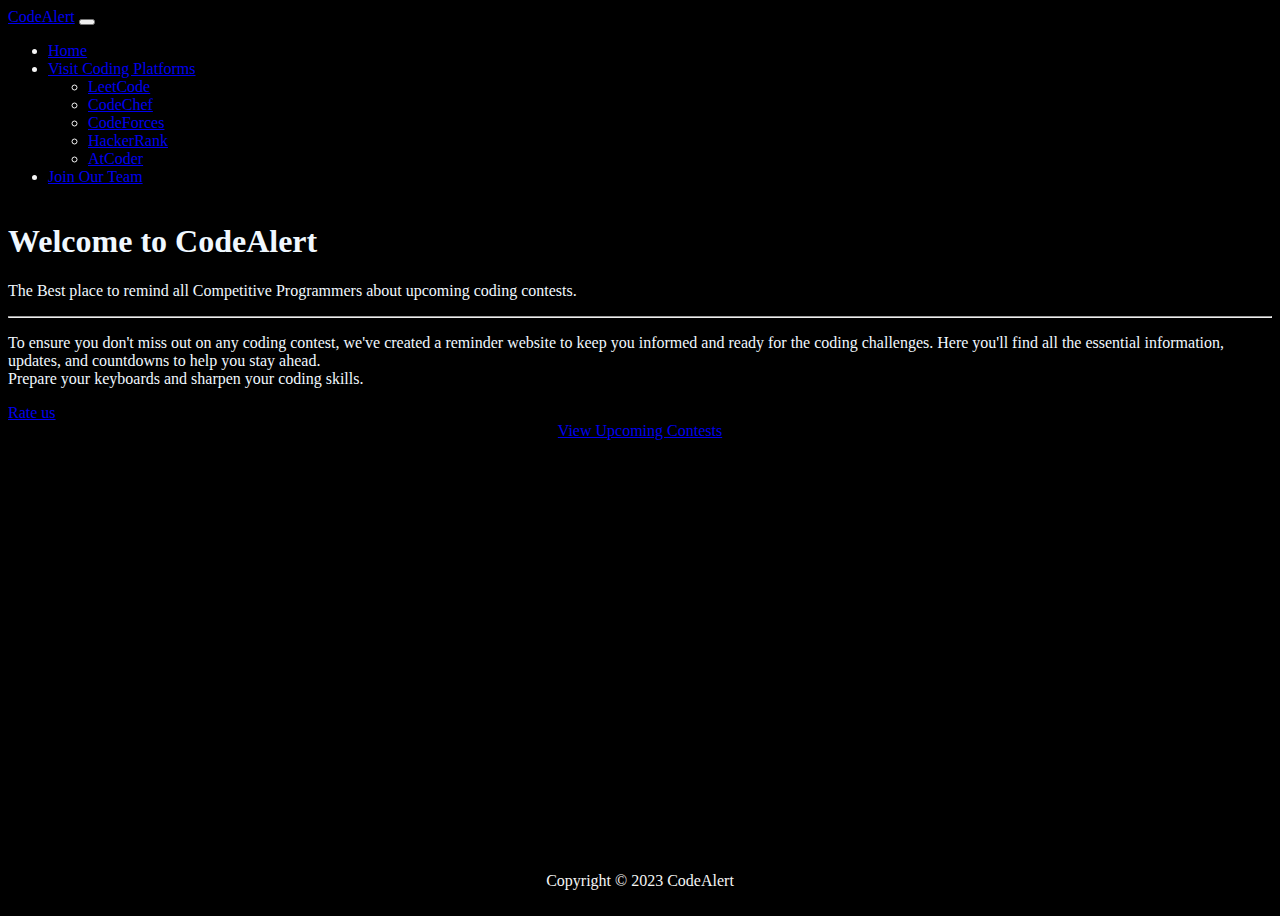
<file: index.html>
<!DOCTYPE html>
<html lang="en">

<head>
    <meta charset="UTF-8">
    <meta name="viewport" content="width=device-width, initial-scale=1.0">
    <link href="https://cdn.jsdelivr.net/npm/bootstrap@5.3.0/dist/css/bootstrap.min.css" rel="stylesheet"
        integrity="sha384-9ndCyUaIbzAi2FUVXJi0CjmCapSmO7SnpJef0486qhLnuZ2cdeRhO02iuK6FUUVM" crossorigin="anonymous">
    <link rel="stylesheet" href="style.css">
    <link rel="shortcut icon" href="favicon.ico" type="image/x-icon">
    <title>CodeAlert</title>
</head>

<body>
    <nav class="navbar navbar-expand-lg bg-primary">
        <div class="container-fluid">
            <a class="navbar-brand text-white fw-bold" href="/">CodeAlert</a>
            <button class="navbar-toggler bg-white" type="button" data-bs-toggle="collapse"
                data-bs-target="#navbarSupportedContent" aria-controls="navbarSupportedContent" aria-expanded="false"
                aria-label="Toggle navigation">
                <span class="navbar-toggler-icon"></span>
            </button>
            <div class="collapse navbar-collapse" id="navbarSupportedContent">
                <ul class="navbar-nav me-auto mb-2 mb-lg-0">
                    <li class="nav-item">
                        <a class="nav-link active text-white" aria-current="page" href="/">Home</a>
                    </li>
                    <li class="nav-item dropdown">
                        <a class="nav-link dropdown-toggle text-white" href="#" role="button" data-bs-toggle="dropdown"
                            aria-expanded="false">
                            Visit Coding Platforms
                        </a>
                        <ul class="dropdown-menu">
                            <li><a class="dropdown-item" href="https://leetcode.com/">LeetCode</a></li>
                            <li><a class="dropdown-item" href="https://www.codechef.com/">CodeChef</a></li>
                            <li><a class="dropdown-item" href="https://codeforces.com/">CodeForces</a></li>
                            <li><a class="dropdown-item" href="https://www.hackerrank.com/">HackerRank</a></li>
                            <li><a class="dropdown-item" href="https://atcoder.jp/">AtCoder</a></li>
                        </ul>
                    </li>
                    <li class="nav-item">
                        <a class="nav-link active text-white" aria-current="page" href="/contact.html">Join Our Team</a>
                    </li>
                </ul>
            </div>
        </div>
    </nav>
    <div class="jumbotron m-5">
        <h1 class="display-4">Welcome to CodeAlert</h1>
        <p class="lead fw-200">The Best place to remind all Competitive Programmers about upcoming coding contests.</p>
        <hr class="my-4">
        <p> To ensure you don't miss out on any coding contest, we've created a reminder website to keep you informed and ready for the coding challenges. Here you'll find all the essential information, updates, and countdowns to help you stay ahead. <br>Prepare your keyboards and sharpen your coding skills.</p>
        <a class="btn btn-primary btn-lg" href="/rating.html" role="button">Rate us</a>
    </div>
    <div class="container-fluid">
        <div class="container main mb-5 m-lg-5">
            <a href="/contests.html" class="btn btn-primary">View Upcoming Contests</a>
        </div>
    </div>
    <div class="footer container-fluid bg-white">
        <div class="container fc">
            <p class="text-dark mb-0 fst-italic">Copyright &copy; 2023 CodeAlert</p>
        </div>
    </div>
    <script src="https://cdn.jsdelivr.net/npm/bootstrap@5.3.0/dist/js/bootstrap.bundle.min.js"
        integrity="sha384-geWF76RCwLtnZ8qwWowPQNguL3RmwHVBC9FhGdlKrxdiJJigb/j/68SIy3Te4Bkz"
        crossorigin="anonymous"></script>
        <script src="index.js"></script>
</body>

</html>
</file>
<file: style.css>
body {
    background-color: black;
    color: aliceblue;
    min-height: 100vh;
    display: flex;
    flex-direction: column;
}

.container-fluid {
    color: whitesmoke;
}

.main {
    display: flex;
    justify-content: center;
}

.footer {
    height: 6vh;
    margin-top: auto;
}

.fc{
    height: 100%;
    display: flex;
    justify-content: center;
    align-items: center;
}
</file>
